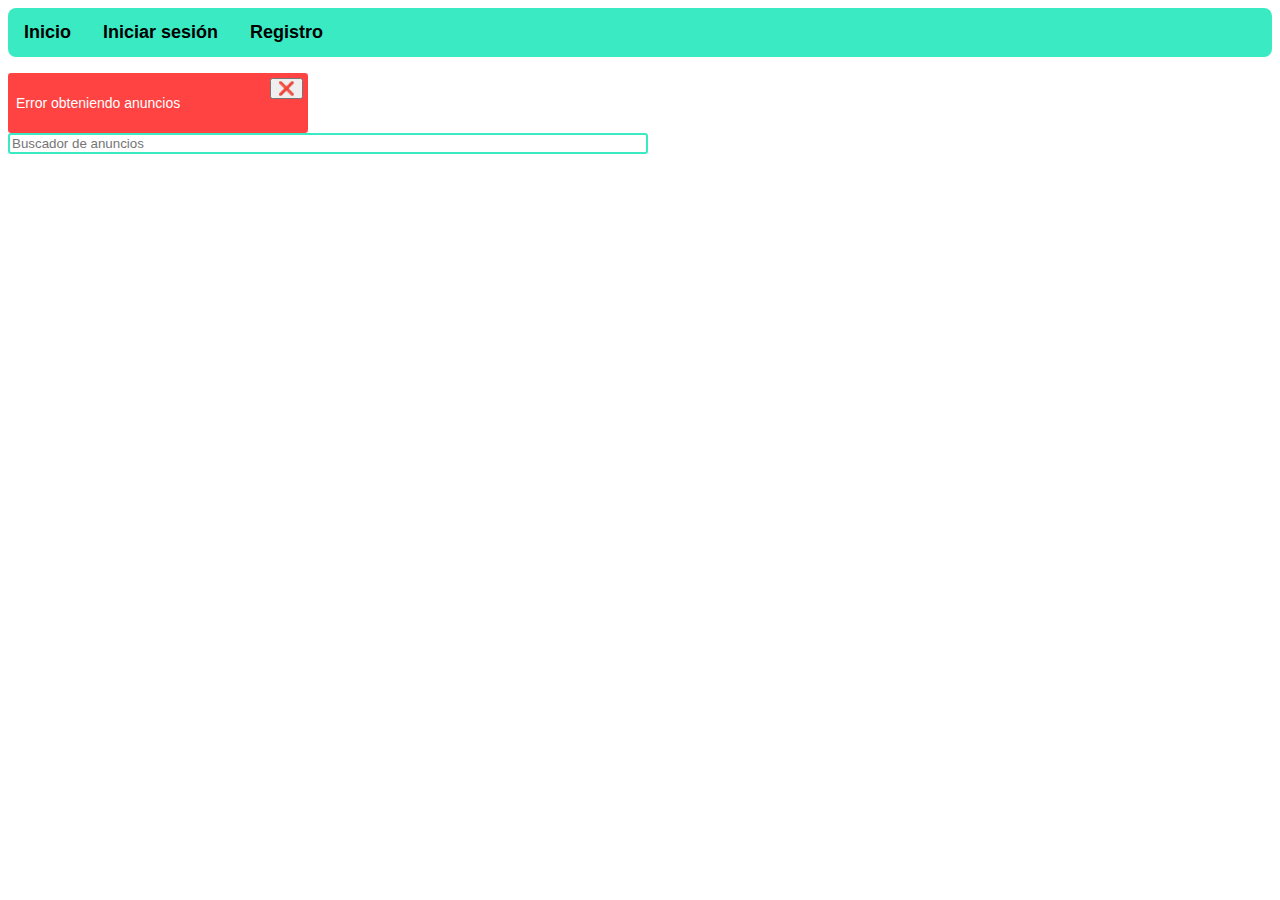
<file: index.html>
<!DOCTYPE html>
<html lang="en">
    <head>
        <meta charset="UTF-8" />
        <meta http-equiv="X-UA-Compatible" content="IE=edge" />
        <meta name="viewport" content="width=device-width, initial-scale=1.0" />
        <link rel="stylesheet" href="./shared/notification/notification.css">
        <link rel="stylesheet" href="./shared/spinner/spinner.css">
        <link rel="stylesheet" href="styles.css">
        <link rel="shortcut icon" type="image/jpg" href="https://img.icons8.com/color/48/000000/n-cute.png"/>
        <link rel="stylesheet" href="navbar.css">
        <link rel="stylesheet" href="lista-anuncios.css">

        <title>Nodepop</title>
    </head>
    <body>
        <header>
            <nav class="topnav" id="myTopnav">
                    <a href="/">Inicio</a>
                    <a href="/login.html">Iniciar sesión</a>
                    <a href="/signup.html">Registro</a>
            </nav>
        </header>
        <main>
            <div class="notification"></div>
            <input type="text" id="myInput" onkeyup="myFunction()" placeholder="Buscador de anuncios">
            <section class="lista-anuncios"></section>
        </main>
        <script type="module" src="./lista-anuncios/index.js"></script>
        <script>
            function logOut() {
                localStorage.clear()
            }

            function myFunction() {
                let input, filter, ul, li, a, i;
                input = document.getElementById("myInput");
                filter = input.value.toUpperCase();
                li = document.getElementsByTagName("h3");

                // Loop through all list items, and hide those who don't match the search query
                for (i = 0; i < li.length; i++) {
                    a = li[i].innerHTML;
                    if (a.toUpperCase().indexOf(filter) > -1) {
                    li[i].parentElement.style.display = "";
                    } else {
                    li[i].parentElement.style.display = "none";
                    }
                }
        }
        </script>
    </body>
</html>
</file>
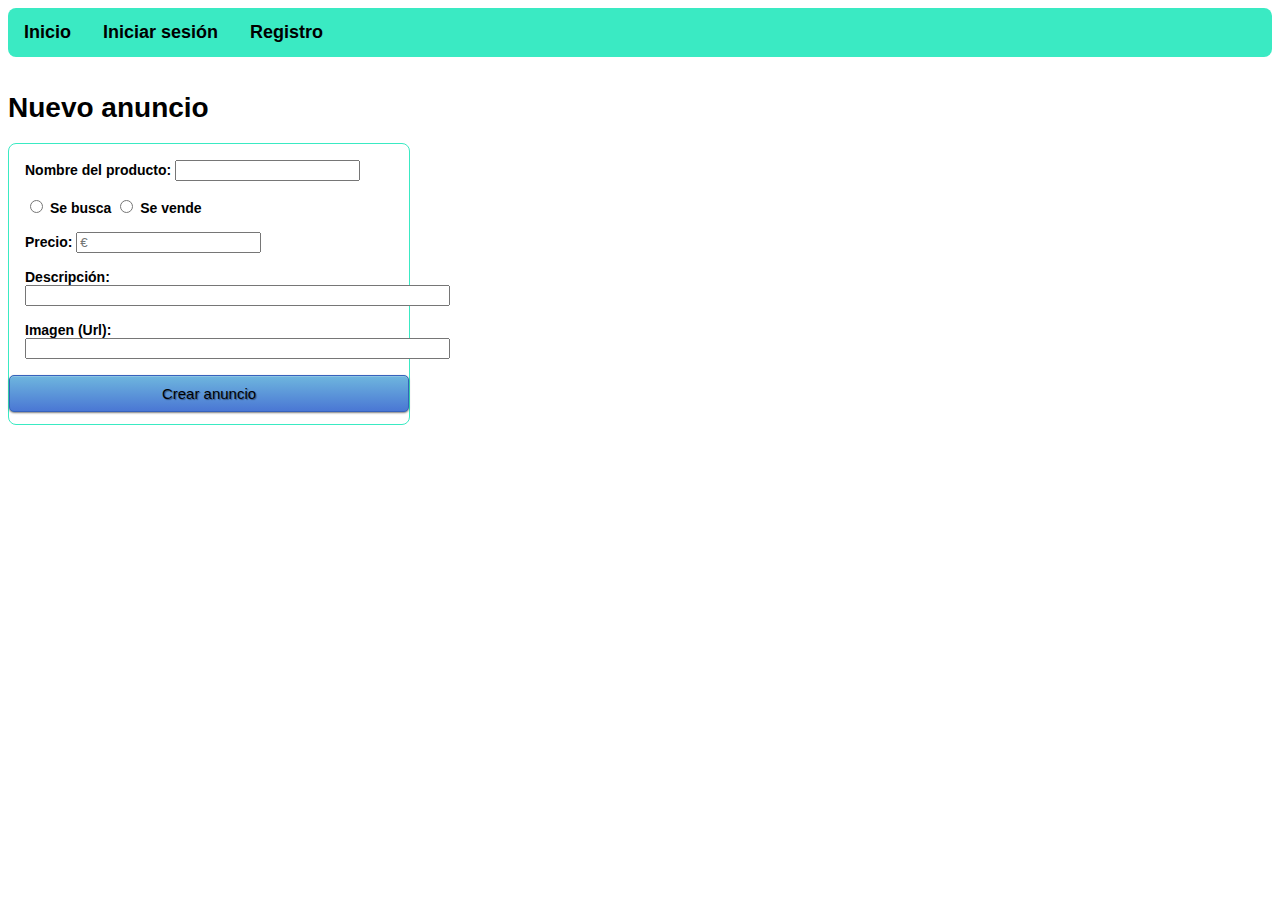
<file: crear-anuncio.html>
<!DOCTYPE html>
<html lang="en">
<head>
    <meta charset="UTF-8">
    <meta http-equiv="X-UA-Compatible" content="IE=edge">
    <meta name="viewport" content="width=device-width, initial-scale=1.0">
    <link rel="stylesheet" href="./shared/notification/notification.css">
    <link rel="stylesheet" href="styles.css">
    <link rel="shortcut icon" type="image/jpg" href="https://img.icons8.com/color/48/000000/n-cute.png"/>
    <link rel="stylesheet" href="./shared/spinner/spinner.css">
    <link rel="stylesheet" href="navbar.css">


    <title>Crear Anuncio</title>
</head>
<body>
    <header>
      <nav class="topnav" id="myTopnav">
              <a href="/">Inicio</a>
              <a href="/login.html">Iniciar sesión</a>
              <a href="/signup.html">Registro</a>
      </nav>
    </header>
    <section class="notification"></section>
    <h1>Nuevo anuncio</h1>
    <form class="formulario-nuevo anuncio">
      <div>
        <label for="nombre">Nombre del producto: </label>
        <input type="text" name="nombre" required />
      </div>
      <div>
        <input type="radio" name="venta" id="Se busca" value=false />
        <label for="Se busca">Se busca</label>
        <input type="radio" name="venta" id="Se vende" value=true />
        <label for="Se vende">Se vende</label>
      </div>

      <div>
        <label for="precio">Precio: </label>
        <input type="number" name="precio" placeholder="€"required />
      </div>

      <div>
        <label for="descripcion">Descripción: </label>
        <input type="text" name="descripcion" size="50" required />
      </div>
      <div>
        <label for="foto">Imagen (Url): </label>
        <input type="text" name="foto" size="50"  />
      </div>
      
      <button class="btn btn-primary btn-block btn-large" type="submit">Crear anuncio</button>
    </form>


    <script type="module" src="./crear-anuncio/crearAnuncio.js"></script>
    <script>
      function logOut() {
          localStorage.clear()
      }
  </script>
</body>
</html>
</file>
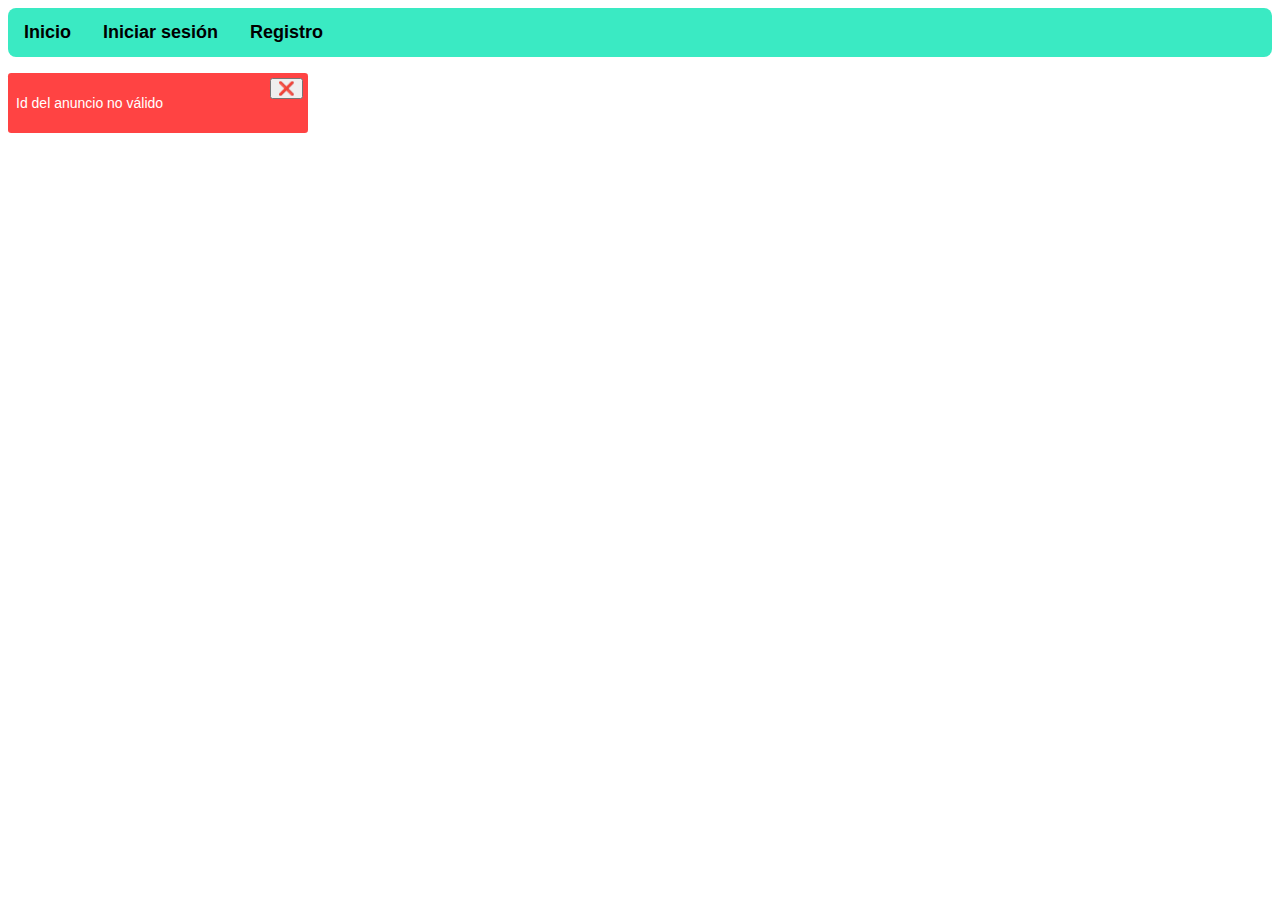
<file: detalle-anuncio.html>
<!DOCTYPE html>
<html lang="en">
    <head>
        <meta charset="UTF-8" />
        <meta http-equiv="X-UA-Compatible" content="IE=edge" />
        <meta name="viewport" content="width=device-width, initial-scale=1.0" />
        <link rel="stylesheet" href="./shared/notification/notification.css">
        <link rel="stylesheet" href="styles.css">
        <link rel="shortcut icon" type="image/jpg" href="https://img.icons8.com/color/48/000000/n-cute.png"/>
        <link rel="stylesheet" href="./shared/spinner/spinner.css">
        <link rel="stylesheet" href="navbar.css">

        <title>Detalle del anuncio</title>
    </head>
    <body>
        <header>
            <nav class="topnav" id="myTopnav">
                    <a href="/">Inicio</a>
                    <a href="/login.html">Iniciar sesión</a>
                    <a href="/signup.html">Registro</a>
            </nav>
        </header>
        <main>
            <div class="notification"></div>
            <section class="detalle-anuncio"></section>
        </main>
        <script type="module" src="./detalle-anuncio/detalleAnuncio.js"></script>
        <script>
          function logOut() {
              localStorage.clear()
          }
        </script>
    </body>
</html>
</file>
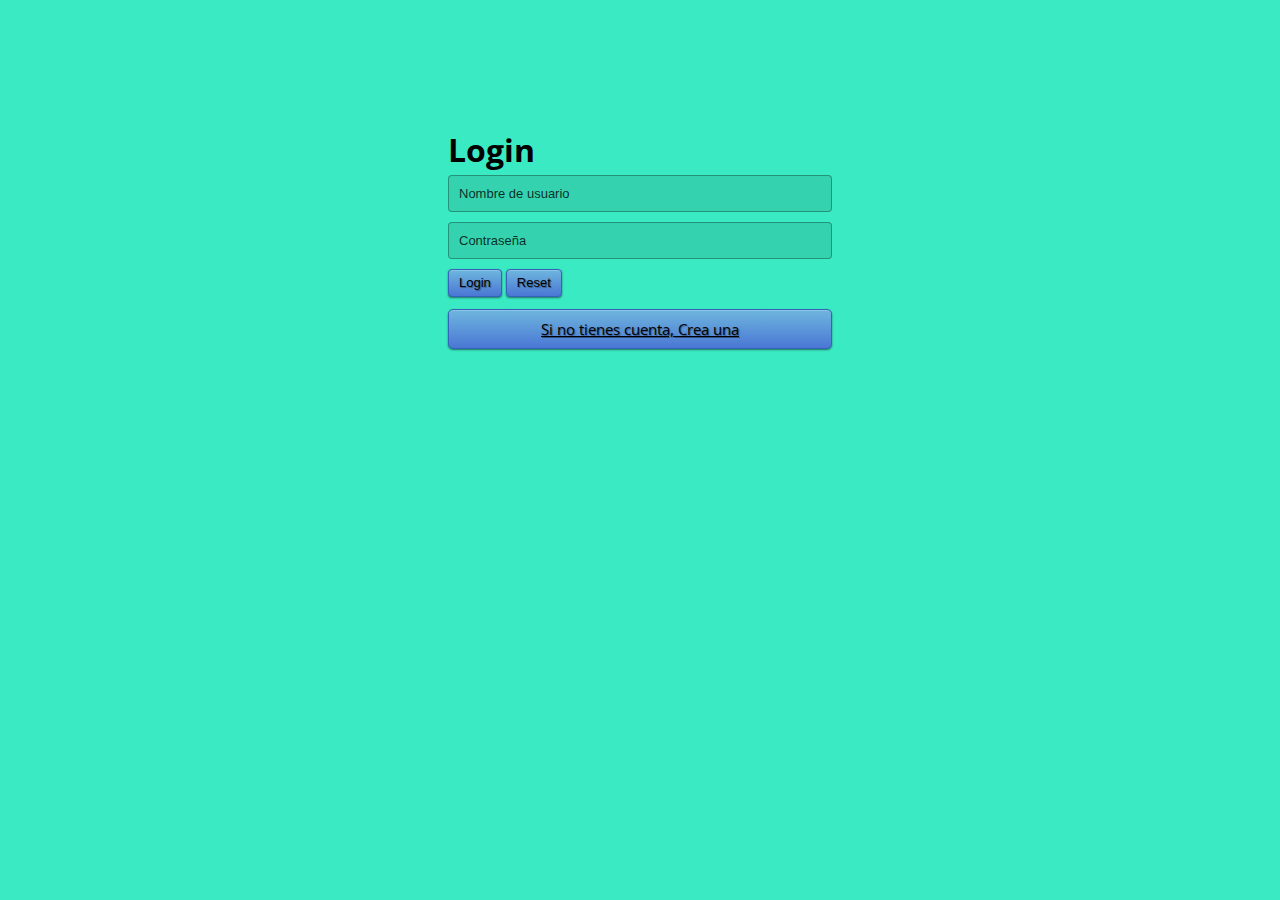
<file: login.html>
<!DOCTYPE html>
<html lang="en">
<head>
    <meta charset="UTF-8">
    <meta http-equiv="X-UA-Compatible" content="IE=edge">
    <meta name="viewport" content="width=device-width, initial-scale=1.0">
    <link rel="shortcut icon" type="image/jpg" href="https://img.icons8.com/color/48/000000/n-cute.png"/>
    <link rel="stylesheet" href="./shared/notification/notification.css">
    <link rel="stylesheet" href="./login.css">
    <title>Signup</title>
</head>
<body>
    <section class="notification"></section>
    <h1 class="login">Login</h1>
    <form>
      <div>
        <label for="user"></label>
        <input type="text" name="user"  placeholder="Nombre de usuario" required />
      </div>
      <div>
        <label for="password"></label>
        <input type="password" name="password"  placeholder="Contraseña" required />
      </div>

      <button class="btn btn-primary " type="submit" disabled>Login</button>
      <button class="btn btn-primary " type="reset" value="">Reset</button>
    </form>

    <a class="btn btn-primary btn-block btn-large" href="/signup.html">Si no tienes cuenta, Crea una</a>

    <script type="module" src="./login/login.js"></script>
</body>
</html>
</file>
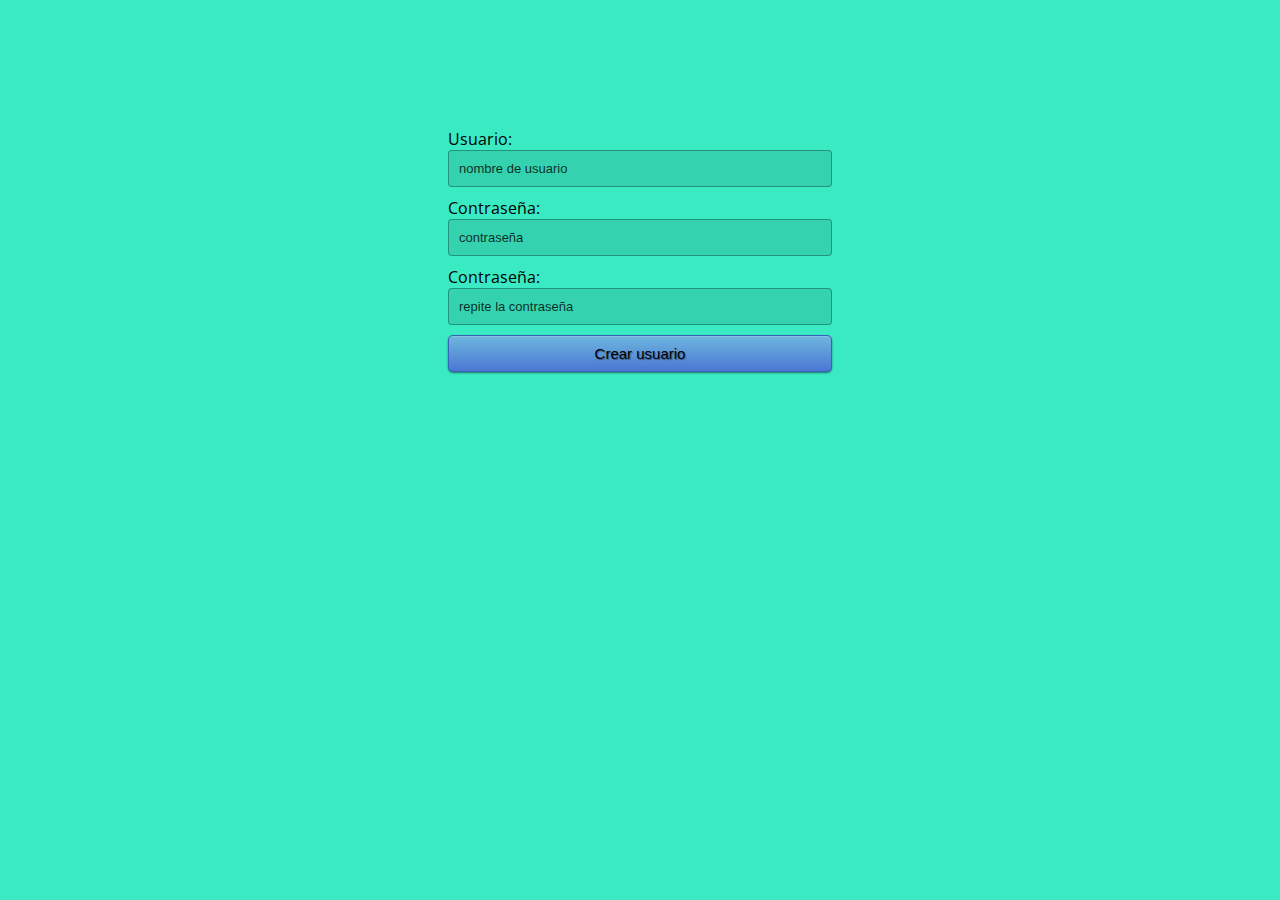
<file: signup.html>
<!DOCTYPE html>
<html lang="en">
  <head>
    <meta charset="UTF-8" />
    <meta http-equiv="X-UA-Compatible" content="IE=edge" />
    <meta name="viewport" content="width=device-width, initial-scale=1.0" />
    <link rel="shortcut icon" type="image/jpg" href="https://img.icons8.com/color/48/000000/n-cute.png"/>
    <link rel="stylesheet" href="./shared/notification/notification.css" />
    <link rel="stylesheet" href="./shared/spinner/spinner.css">
    <link rel="stylesheet" href="./login.css">
    <title>Signup</title>
  </head>
  <body>
    <main>
      <div class="notification"></div>
      <section class="signup">
        <form id="signupForm">
          <div>
            <label for="textInput">Usuario: </label>
            <input
              type="text"
              name="textInput"
              id="textInput"
              placeholder="nombre de usuario"
              required
            />
          </div>

          <div>
            <label for="passwordInput">Contraseña: </label>
            <input
              type="password"
              name="passwordInput"
              id="passwordInput"
              placeholder="contraseña"
              required
            />
          </div>

          <div>
            <label for="passwordMatchInput">Contraseña: </label>
            <input
              type="password"
              name="passwordMatchInput"
              id="passwordMatchInput"
              placeholder="repite la contraseña"
              required
            />
          </div>
          <button disabled class="btn btn-primary btn-block btn-large" type="submit">Crear usuario</button>
        </form>
      </section>
    </main>
    <script type="module" src="./signup/signup.js"></script>
  </body>
</html>
</file>
<file: shared/notification/notification.css>
.notification {
  width: 300px;
  background-color: rgb(255, 67, 67);
  color: white;
  border-radius: 0.2rem;
  display: flex;
  position: relative;
}

.notification p {
  width: 80%;
  padding: 0.5rem;
}

.notification button {
  top: 5px;
  right: 5px;
  position: absolute;
}
</file>
<file: shared/spinner/spinner.css>
.loader {
  display: inline-block;
  position: relative;
  width: 80px;
  height: 80px;
}
.loader.hidden {
  display: none;
}
.loader div {
  box-sizing: border-box;
  display: block;
  position: absolute;
  width: 64px;
  height: 64px;
  margin: 8px;
  border: 8px solid rgb(20, 165, 233);
  border-radius: 50%;
  animation: loader 1.2s cubic-bezier(0.5, 0, 0.5, 1) infinite;
  border-color: rgb(20, 165, 233) transparent transparent transparent;
}
.loader div:nth-child(1) {
  animation-delay: -0.45s;
}
.loader div:nth-child(2) {
  animation-delay: -0.3s;
}
.loader div:nth-child(3) {
  animation-delay: -0.15s;
}
@keyframes loader {
  0% {
    transform: rotate(0deg);
  }
  100% {
    transform: rotate(360deg);
  }
}
</file>
<file: styles.css>
:root {
    --main-color: #3AEAC3 ;
  }


body {
    font: 14px "Lucida Grande", Helvetica, Arial, sans-serif;
}

h3 {
    margin-left: 1rem;
    color: black;
}

.lista-anuncios {
    display: flex;
    gap: 10px;
    flex-wrap: wrap;
    scroll-behavior: smooth;
    justify-content: space-evenly;
}

.anuncio {
    border: solid 1px var(--main-color);
    border-radius: 8px;
    width: 400px;
    height: fit-content;
}

.formulario-nuevo > div {
    margin: 1rem;
    font-weight: bold;
}

a {
    text-decoration: none;
    color: black
}

li {
    list-style: none;
    margin-left: 0.5rem;
    margin-bottom: 10px;
}

li span {
    font-weight: bold;
}

img {
    border-radius: 8px;
    width: 80%;
    max-width: 400px;
    margin-left: 10%;
    margin-top: 5px;
    bottom: 0;
    right: 0;
}

input::-webkit-outer-spin-button,
input::-webkit-inner-spin-button {
  -webkit-appearance: none;
  margin: 0;
}

#myInput {
    border: solid 2px var(--main-color);
    border-radius: 3px;
    width: 50%;
    margin-bottom: 1rem;
}

.btn { display: inline-block; *display: inline; *zoom: 1; padding: 4px 10px 4px; margin-bottom: .75rem; font-size: 13px; line-height: 18px; color: #333333; text-align: center;text-shadow: 0 1px 1px rgba(255, 255, 255, 0.75); vertical-align: middle; background-color: #f5f5f5; background-image: -moz-linear-gradient(top, #ffffff); background-image: -ms-linear-gradient(top, #ffffff, black); background-image: -webkit-gradient(linear, 0 0, 0 100%, from(#ffffff), to(black)); background-image: -webkit-linear-gradient(top, #ffffff, black); background-image: -o-linear-gradient(top, #ffffff, black); background-image: linear-gradient(top, #ffffff, black); background-repeat: repeat-x; filter: progid:dximagetransform.microsoft.gradient(startColorstr=#ffffff, endColorstr=black, GradientType=0); border-color: black black black; border-color: rgba(0, 0, 0, 0.1) rgba(0, 0, 0, 0.1) rgba(0, 0, 0, 0.25); border: 1px solid black; -webkit-border-radius: 4px; -moz-border-radius: 4px; border-radius: 4px; -webkit-box-shadow: inset 0 1px 0 rgba(255, 255, 255, 0.2), 0 1px 2px rgba(0, 0, 0, 0.05); -moz-box-shadow: inset 0 1px 0 rgba(255, 255, 255, 0.2), 0 1px 2px rgba(0, 0, 0, 0.05); box-shadow: inset 0 1px 0 rgba(255, 255, 255, 0.2), 0 1px 2px rgba(0, 0, 0, 0.05); cursor: pointer; *margin-left: .3em; }
.btn:hover, .btn:active, .btn.active, .btn.disabled, .btn[disabled] { background-color: #e6e6e6; }
.btn-large { padding: 9px 14px; font-size: 15px; line-height: normal; -webkit-border-radius: 5px; -moz-border-radius: 5px; border-radius: 5px; }
.btn:hover { color: #333333; text-decoration: none; background-position: 0 -15px; -webkit-transition: background-position 0.1s linear; -moz-transition: background-position 0.1s linear; -ms-transition: background-position 0.1s linear; -o-transition: background-position 0.1s linear; transition: background-position 0.1s linear; }
.btn-primary, .btn-primary:hover { color: black; }
.btn-primary.active { color: rgba(255, 255, 255, 0.75); }
.btn-primary { background-color: #3AEAC3; background-image: -moz-linear-gradient(top, #6eb6de, #4a77d4); background-image: -ms-linear-gradient(top, #6eb6de, #4a77d4); background-image: -webkit-gradient(linear, 0 0, 0 100%, from(#6eb6de), to(#4a77d4)); background-image: -webkit-linear-gradient(top, #6eb6de, #4a77d4); background-image: -o-linear-gradient(top, #6eb6de, #4a77d4); background-image: linear-gradient(top, #6eb6de, #4a77d4); background-repeat: repeat-x; filter: progid:dximagetransform.microsoft.gradient(startColorstr=#6eb6de, endColorstr=#4a77d4, GradientType=0);  border: 1px solid #3762bc; text-shadow: 1px 1px 1px rgba(0,0,0,0.4); box-shadow: inset 0 1px 0 rgba(255, 255, 255, 0.2), 0 1px 2px rgba(0, 0, 0, 0.5); }
.btn-primary:hover, .btn-primary:active, .btn-primary.active, .btn-primary.disabled, .btn-primary[disabled] { filter: none; background-color: #4a77d4; }
.btn-block { width: 100%; display:block; }
</file>
<file: navbar.css>
.topnav {
    overflow: hidden;
    background-color: var(--main-color);
    border-radius: 8px;
    margin-bottom: 1rem;
    margin-top: 0;
}

.topnav a {
    float: left;
    display: block;
    color: black;
    text-align: center;
    padding: 14px 16px;
    text-decoration: none;
    font-size: 18px;
    font-weight: bold;
}

.topnav a:hover {
    background-color: #ddd;
    color: black;
    border-radius: 8px;
}

.topnav a.active {
    background-color: #04AA6D;
    color: white;
}

.topnav .icon {
    display: none;
}

@media screen and (max-width: 600px) {
    .topnav a:not(:first-child) {
        display: none;
    }

    .topnav a.icon {
        float: right;
        display: block;
        margin-right: .65rem;
        margin-top: .65rem;
    }
}

@media screen and (max-width: 600px) {
    .topnav.responsive {
        position: relative;
    }

    .topnav.responsive .icon {
        position: absolute;
        margin: 0;
        right: .65rem;
        top: .65rem;
        background-color: grey;
        border-radius: 8px;

    }

    .topnav.responsive a {
        float: none;
        display: block;
        text-align: left;
    }
}
</file>
<file: lista-anuncios.css>
.anuncio:hover {
    border: solid 2px var(--main-color);
    border-radius: 8px;
}

.anuncio:hover > h3 {
    text-decoration: underline var(--main-color);
    text-decoration-thickness: 2px;
}
</file>
<file: login.css>
@import url(https://fonts.googleapis.com/css?family=Open+Sans);
.btn { display: inline-block; *display: inline; *zoom: 1; padding: 4px 10px 4px; margin-bottom: .75rem; font-size: 13px; line-height: 18px; color: #333333; text-align: center;text-shadow: 0 1px 1px rgba(255, 255, 255, 0.75); vertical-align: middle; background-color: #f5f5f5; background-image: -moz-linear-gradient(top, #ffffff); background-image: -ms-linear-gradient(top, #ffffff, black); background-image: -webkit-gradient(linear, 0 0, 0 100%, from(#ffffff), to(black)); background-image: -webkit-linear-gradient(top, #ffffff, black); background-image: -o-linear-gradient(top, #ffffff, black); background-image: linear-gradient(top, #ffffff, black); background-repeat: repeat-x; filter: progid:dximagetransform.microsoft.gradient(startColorstr=#ffffff, endColorstr=black, GradientType=0); border-color: black black black; border-color: rgba(0, 0, 0, 0.1) rgba(0, 0, 0, 0.1) rgba(0, 0, 0, 0.25); border: 1px solid black; -webkit-border-radius: 4px; -moz-border-radius: 4px; border-radius: 4px; -webkit-box-shadow: inset 0 1px 0 rgba(255, 255, 255, 0.2), 0 1px 2px rgba(0, 0, 0, 0.05); -moz-box-shadow: inset 0 1px 0 rgba(255, 255, 255, 0.2), 0 1px 2px rgba(0, 0, 0, 0.05); box-shadow: inset 0 1px 0 rgba(255, 255, 255, 0.2), 0 1px 2px rgba(0, 0, 0, 0.05); cursor: pointer; *margin-left: .3em; }
.btn:hover, .btn:active, .btn.active, .btn.disabled, .btn[disabled] { background-color: #e6e6e6; }
.btn-large { padding: 9px 14px; font-size: 15px; line-height: normal; -webkit-border-radius: 5px; -moz-border-radius: 5px; border-radius: 5px; }
.btn:hover { color: #333333; text-decoration: none; background-position: 0 -15px; -webkit-transition: background-position 0.1s linear; -moz-transition: background-position 0.1s linear; -ms-transition: background-position 0.1s linear; -o-transition: background-position 0.1s linear; transition: background-position 0.1s linear; }
.btn-primary, .btn-primary:hover { color: black; }
.btn-primary.active { color: rgba(255, 255, 255, 0.75); }
.btn-primary { background-color: #3AEAC3; background-image: -moz-linear-gradient(top, #6eb6de, #4a77d4); background-image: -ms-linear-gradient(top, #6eb6de, #4a77d4); background-image: -webkit-gradient(linear, 0 0, 0 100%, from(#6eb6de), to(#4a77d4)); background-image: -webkit-linear-gradient(top, #6eb6de, #4a77d4); background-image: -o-linear-gradient(top, #6eb6de, #4a77d4); background-image: linear-gradient(top, #6eb6de, #4a77d4); background-repeat: repeat-x; filter: progid:dximagetransform.microsoft.gradient(startColorstr=#6eb6de, endColorstr=#4a77d4, GradientType=0);  border: 1px solid #3762bc; text-shadow: 1px 1px 1px rgba(0,0,0,0.4); box-shadow: inset 0 1px 0 rgba(255, 255, 255, 0.2), 0 1px 2px rgba(0, 0, 0, 0.5); }
.btn-primary:hover, .btn-primary:active, .btn-primary.active, .btn-primary.disabled, .btn-primary[disabled] { filter: none; background-color: #4a77d4; }
.btn-block { width: 100%; display:block; }

* { -webkit-box-sizing:border-box; -moz-box-sizing:border-box; -ms-box-sizing:border-box; -o-box-sizing:border-box; box-sizing:border-box; }

body { 
	width: 30%;
	height:50%;
    margin-left: 35%;
    margin-top: 10%;
	font-family: 'Open Sans', sans-serif;
	background: #3AEAC3;
}

input { 
	width: 100%; 
	margin-bottom: 10px; 
	background: rgba(0,0,0,0.1);
	border: none;
	outline: none;
	padding: 10px;
	font-size: 13px;
	color: black;
	border: 1px solid rgba(0,0,0,0.3);
	border-radius: 4px;
	-webkit-transition: box-shadow .5s ease;
	-moz-transition: box-shadow .5s ease;
	-o-transition: box-shadow .5s ease;
	-ms-transition: box-shadow .5s ease;
	transition: box-shadow .5s ease;
}
input:focus { box-shadow: inset 0 -5px 4px grey}

::placeholder {
    color: rgb(0, 0, 0, .8);
  }

.login {
    margin: 0;
    margin-bottom: .25rem;
}
</file>
